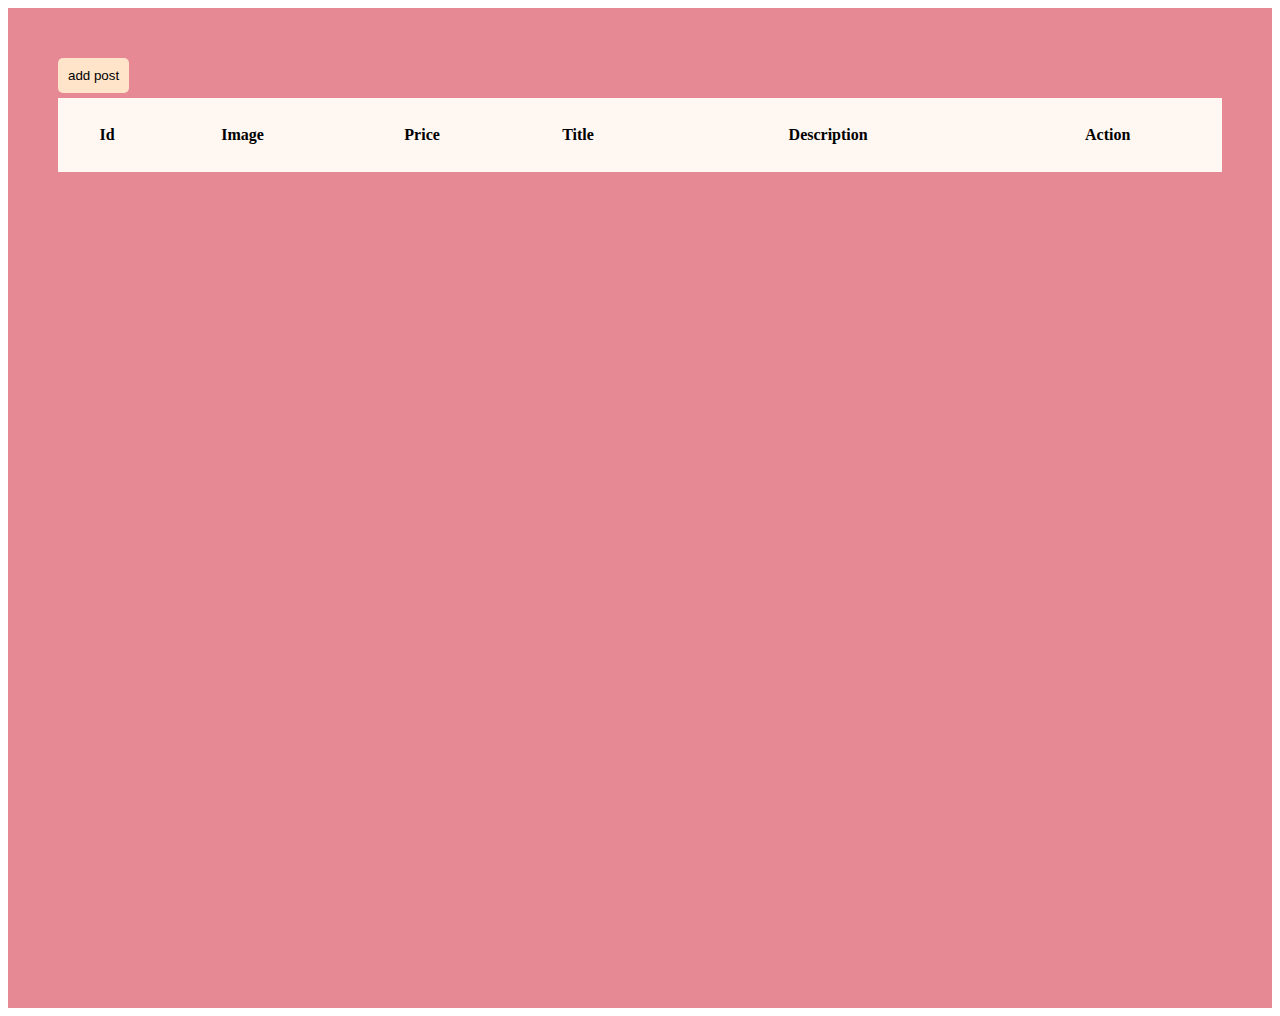
<file: CRUD/index.html>
<!DOCTYPE html>
<html lang="en">
  <head>
    <meta charset="UTF-8" />
    <meta name="viewport" content="width=device-width, initial-scale=1.0" />
    <title>Document</title>
    <link rel="stylesheet" href="styles.css" />
  </head>
  <body>
    <div class="container">
   <div>
    <button id="addPost">add post</button>
   </div>
<div class="modal" id="add-post">
  <form action="" id="">


    <div>
      <label>Title</label>
      <div><input id="title" type="text"></div>
    </div>
    <div>
      <label>Body</label>
      <div><textarea id = body></textarea></div>
    </div>
   
   <div>
      <label>Price</label>
      <div><input id="price" type="text"></div>
   </div>
   <div>
    <label>Image</label>
    <div><input id="image" type="text"></div>
 </div>
    <div class="action-buttons">
      <button type="submit" id="add-Post">Add post</button>
      <button type="button" id="cancelAdd">Cancel</button>
    </div>
  </form>
</div>
<div class="modal" id="update-post">
  <form >
    <div>
      <label>Title</label>
      <div><input id="title-update" type="text"></div>
    </div>
    <div>
      <label>Body</label>
      <div><textarea id = body-update></textarea></div>
    </div>
    
   <div>
      <label>Price</label>
      <div><input id="price-update" type="text"></div>
   </div>
   <div>
    <label>Image</label>
    <div><input id="image-update" type="text"></div>
 </div>
    <div class="action-buttons">
      <button id="postUpdate">update post</button>
      <button id="cancelUpdate">Cancel</button>
    </div>
  </form>
</div>
   <!-- <table class="table-section"> -->
    <table id="table-headers">
      <thead><tr>
        <th>Id</th>
        <th>Image</th>
        <th>Price</th>
        <th>Title</th>
        <th>Description</th>
        <th>Action</th>
      </tr></thead>
      <tbody id="table-posts">
        <tr>
          <td>1</td>
          <td>2</td>
          <td>3</td>
          <td>4</td>
          <td>5</td>
        </tr>
      </tbody>
    </table>
   <!-- </table> -->
  </div>
    <script src="test.js"></script>
  
  </body>
</html>
</file>
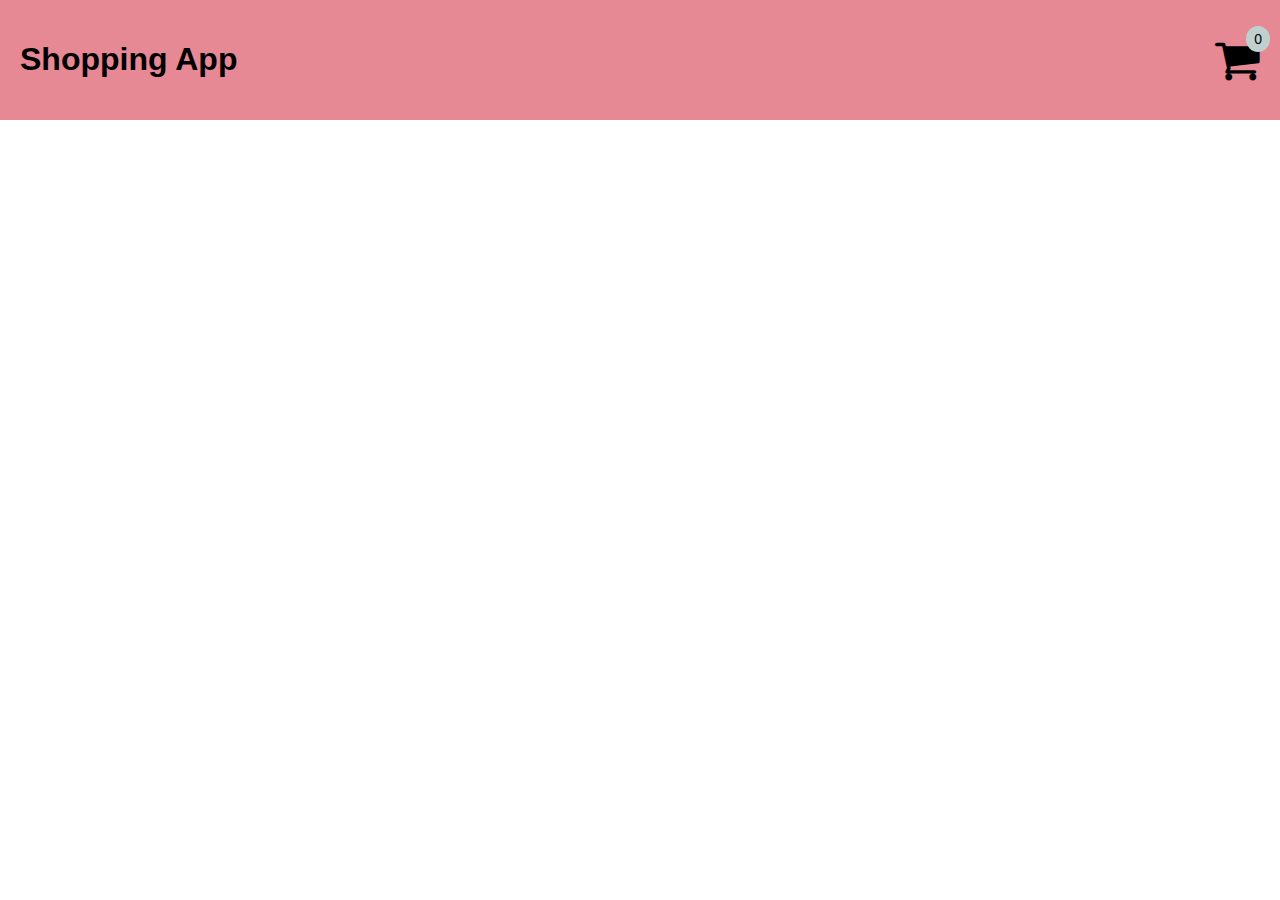
<file: UI/index.html>
<!DOCTYPE html>
<html lang="en">
<head>
<meta charset="UTF-8">
<meta name="viewport" content="width=device-width, initial-scale=1.0">
<title>Shopping App</title>
<link rel="stylesheet" href="https://cdnjs.cloudflare.com/ajax/libs/font-awesome/4.7.0/css/font-awesome.min.css">
<link rel="stylesheet" href="styles.css">
</head>
<body>
<div class="container">
  <div class="header">
    <h1>Shopping App</h1>
    
    <div class="cart-icon" onclick="openCartModal()">
      
      <i class="fa fa-shopping-cart" style="font-size:48px;"></i>
      <span id="cart-count">0</span>
    </div>
  </div>
  <div class="items" id="items"></div>
</div>
<div class="modal" id="cart-modal">
  <div class="modal-content">
    <span class="close" onclick="closeCartModal()">&times;</span>
    <h2>Cart</h2>
    <div id="totalCartValue"></div>
    <div id="cart-items">
     
    </div>
  </div>
</div>
<script src="script.js"></script>
</body>
</html>
</file>
<file: CRUD/styles.css>
.container{
    height: 100vh;
    padding:50px;
    background-color:#E78895;
    overflow-x:hidden;
}
.modal{
    display: none;
}
table{
    align-items: center;
    padding: 10px;
    margin: auto;
    width:100%;
    border:#FFF7F1 ;

}
tr{
    padding: 100px;
    height: 50px;
    align-items: center;
}
button,
#addPost{
padding:10px;
background-color: #FFE4C9;
border-radius:5px ;
border: none;
margin: auto;
}
#table-headers,
.table-section{
    width:100%;
    background-color: #FFF7F1;
    margin-top: 5px;

}
td{
    align-items: center;
    text-align: center;
    /* background-color: #FFF7F1; */
}
img{
    height: 100px;
    width: 100px;
}
</file>
<file: UI/styles.css>
body {
    font-family: Arial, sans-serif;
    margin: 0;
    padding: 0;
  }
  
  .container {
    /* max-width: 800px; */
    margin: 0 auto;
    padding: 20px;
    background-color: #E78895;
  }
  
  .header {
    display: flex;
    justify-content: space-between;
    align-items: center;
  }
  
  .cart-icon {
    position: relative;
    cursor: pointer;
    
  }
  

  
  #cart-count {
    position: absolute;
    top: -10px;
    right: -10px;
    /* background-color: red; */
    background-color: #BED1CF;
    /* color: white; */
    border-radius: 50%;
    padding: 5px 8px;
    font-size: 14px;
    
  }
  
  .items {
    /* display: grid;
    grid-template-columns: repeat(auto-fill, minmax(200px, 1fr));
    grid-gap: 20px; */
    display: flex;
    flex-direction: column;
    background-color: #FFF7F1;
  }
  .card{
    display: flex;
    justify-content: space-evenly;
  }
  img{
    height: 150px;
    width: 100px;
  }
  .item {
    border: 1px solid #ddd;
    padding: 10px;
  }
  
  .item img {
    /* max-width: 100%; */
    /* height: auto; */
  }
  #addCart{
    padding:10px;
    border-radius: 5px;
    border: none;
    background-color: #FFE4C9;
  }
  .modal {
    display: none;
    position: fixed;
    z-index: 1;
    left: 0;
    top: 0;
    width: 100%;
    height: 100%;
    overflow: auto;
    background-color: rgba(0, 0, 0, 0.5);
  }
  
  .modal-content {
    background-color: #BED1CF;
    margin: 15% auto;
    padding: 20px;
    border: 1px solid #888;
    width: 80%;
  }
  
  .close {
    color: #aaa;
    float: right;
    font-size: 28px;
    font-weight: bold;
  }
  
  .close:hover,
  .close:focus {
    color: black;
    text-decoration: none;
    cursor: pointer;
  }
</file>
